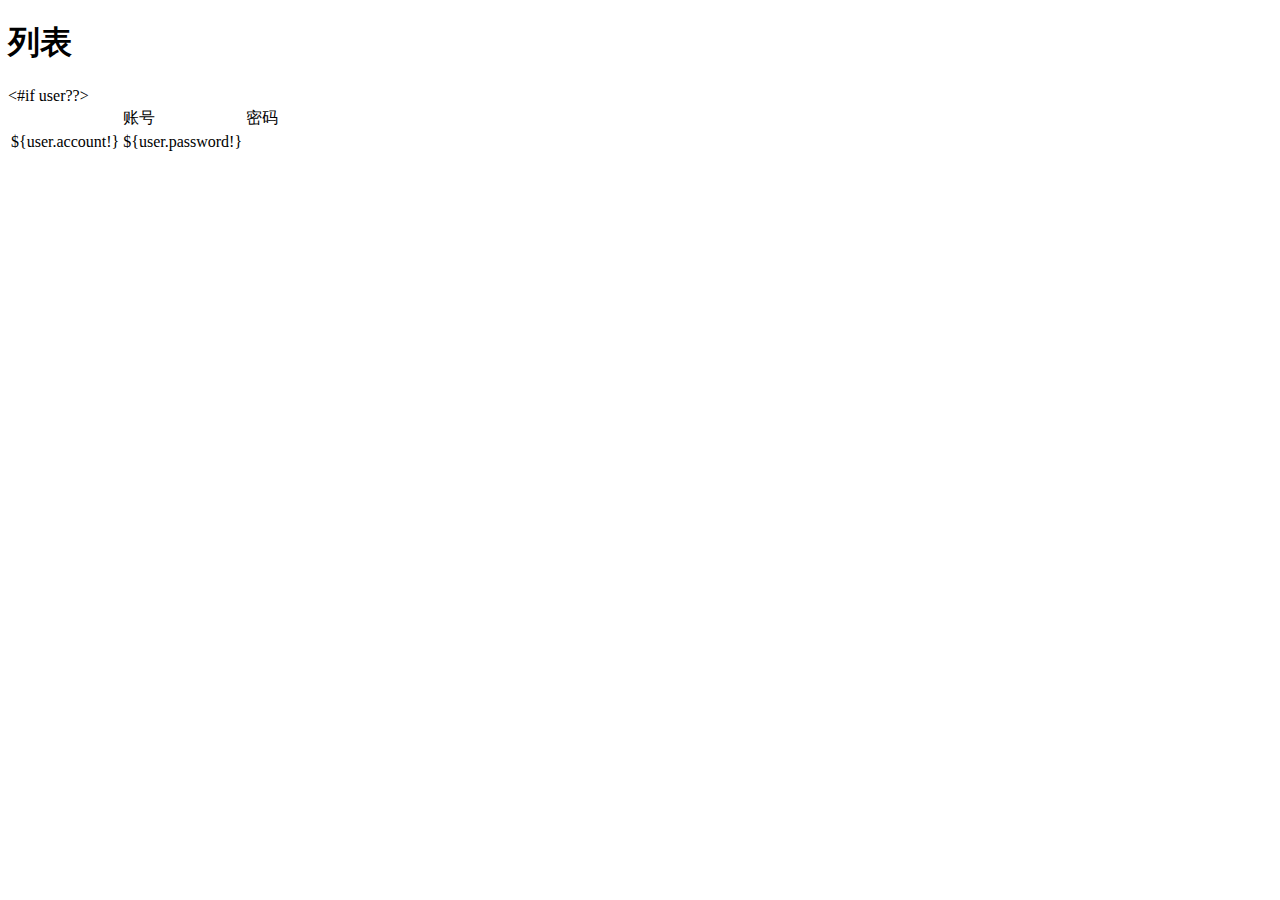
<file: com.loski.collect.share.main/src/main/resources/ui/html/byId.html>
<!DOCTYPE html>
<html>
<head>
<meta charset="UTF-8">
<title>Insert title here</title>
</head>
<body>
	<div>
		<h1>列表</h1>
		<table>
			<th>
				<td>账号</td>
				<td>密码</td>
			</th>
				<#if user??>
					<tr>
						<td>${user.account!}</td>
						<td>${user.password!}</td>
					</tr>
				</#if>
		</table>
	</div>
</body>
</html>
</file>
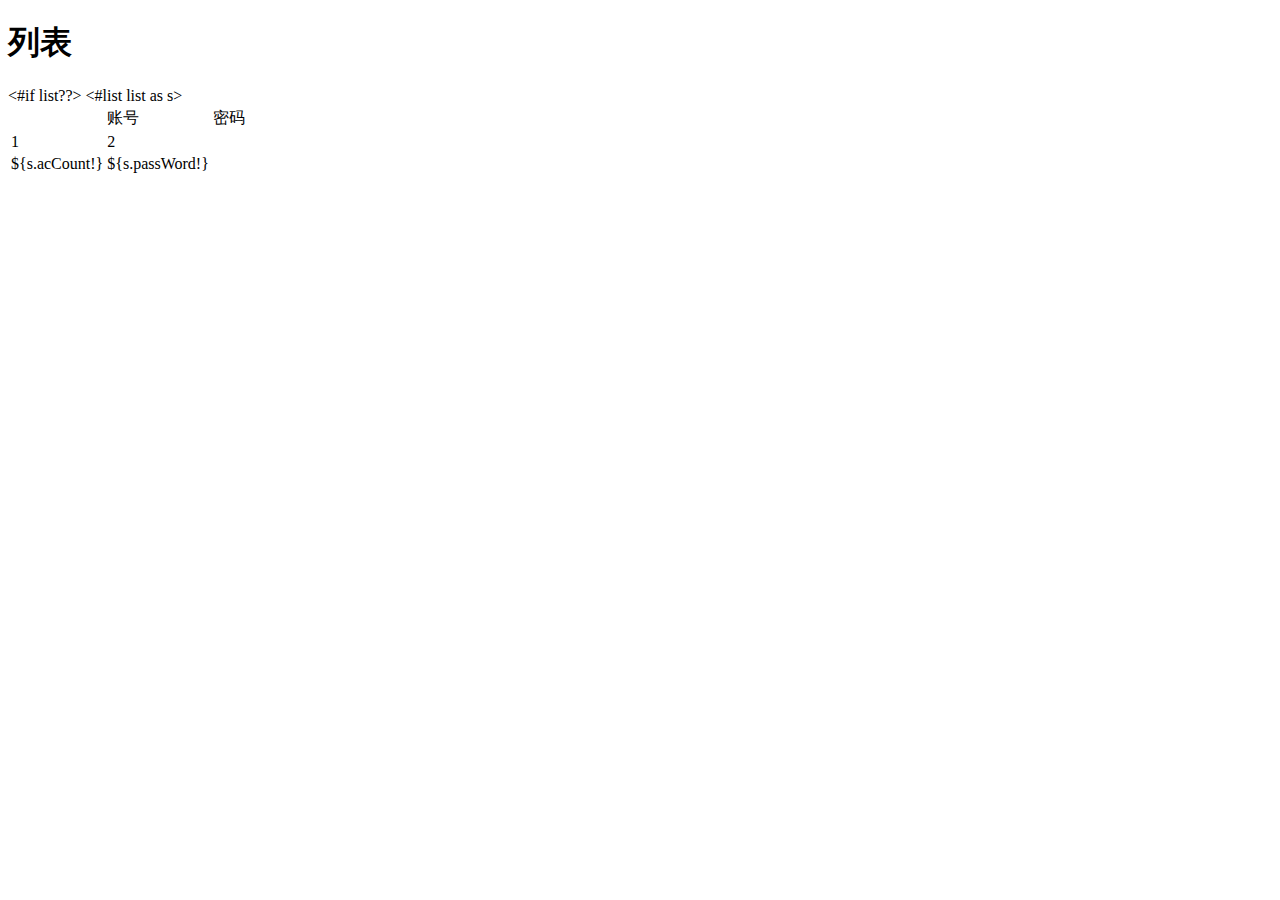
<file: com.loski.collect.share.main/src/main/resources/ui/html/list.html>
<!DOCTYPE html>
<html>
<head>
<meta charset="UTF-8">
<title>Insert title here</title>
</head>
<body>
	<div>
		<h1>列表</h1>
		<table>
			<th>
				<td>账号</td>
				<td>密码</td>
			</th>
			<#if list??>
				<#list list as s>
				<tr>
					<td>1</td>
					<td>2</td>
				</tr>
				<tr>
					<td>${s.acCount!}</td>
					<td>${s.passWord!}</td>
				</tr>
				</#list>
			</#if>
		</table>
	</div>
</body>
</html>
</file>
